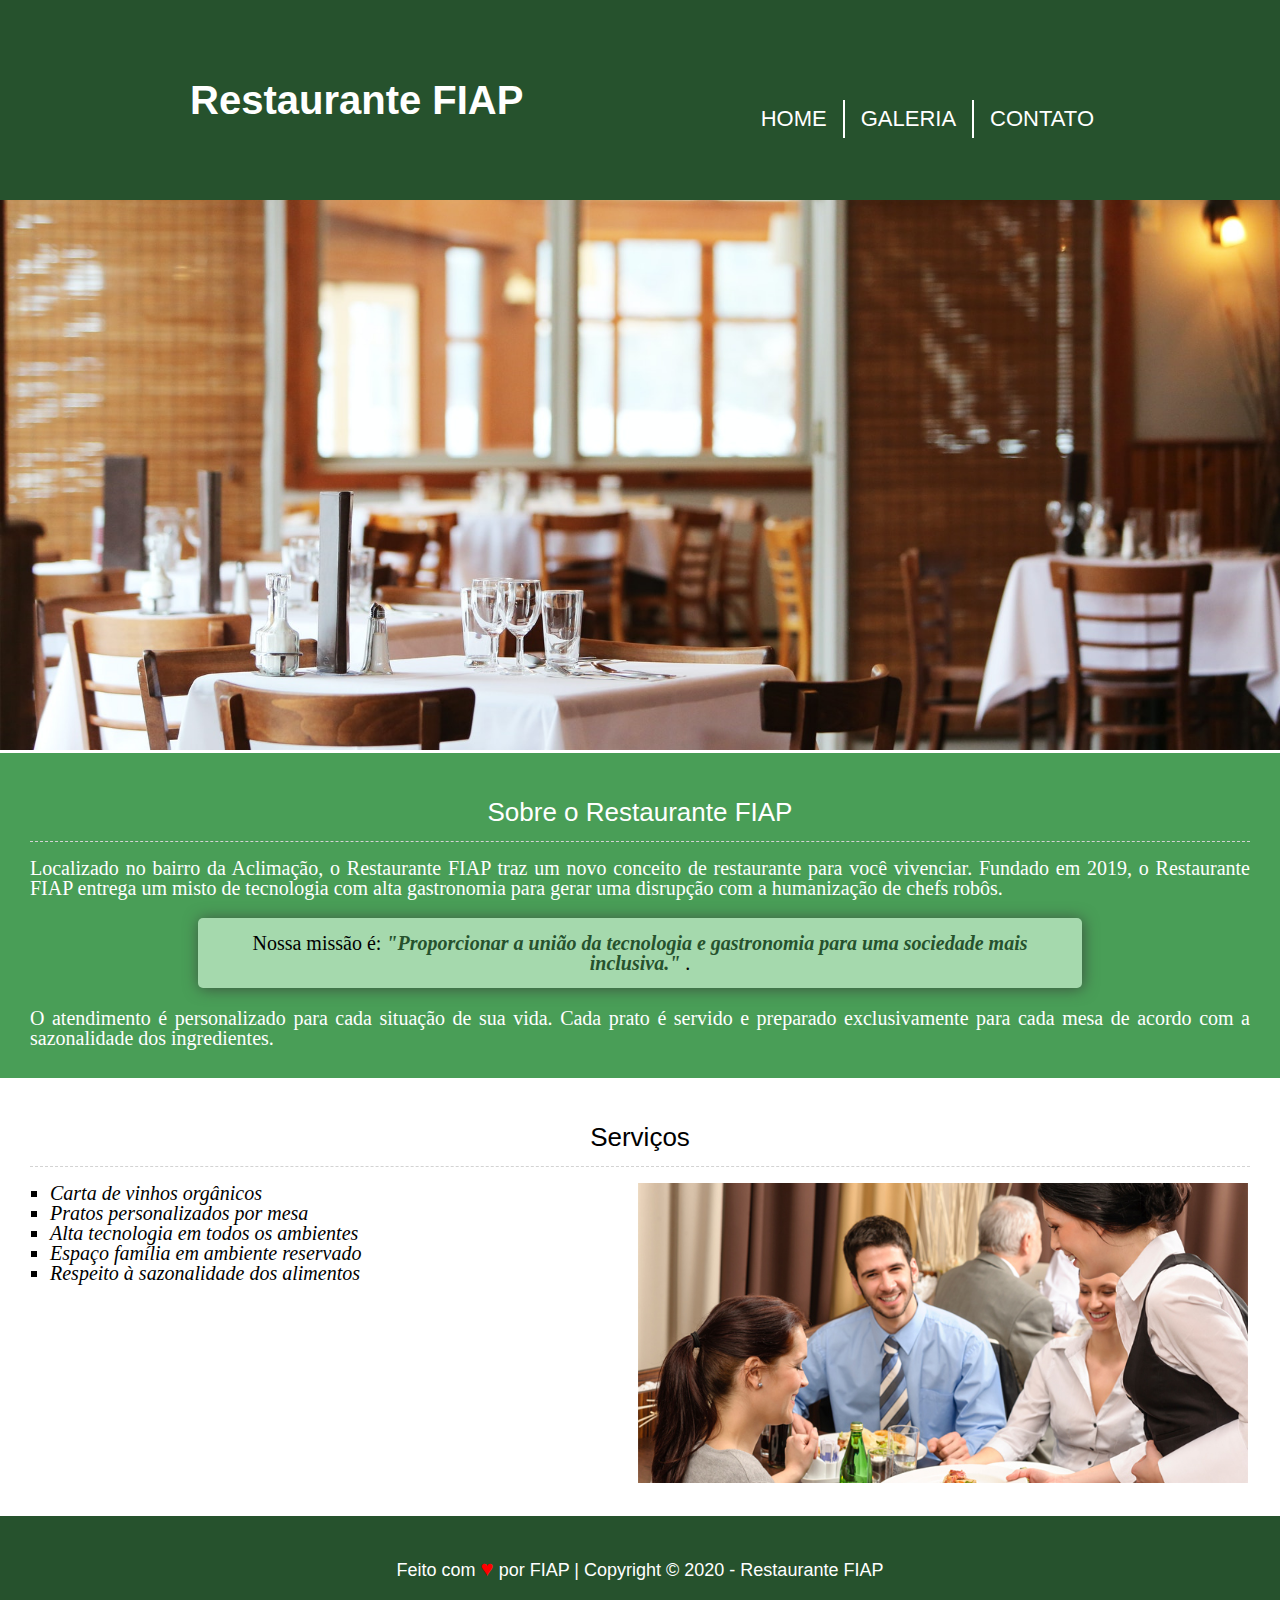
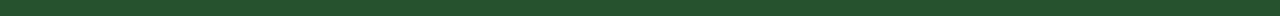
<file: index.html>
<!DOCTYPE html>
<html lang="pt-br" dir="ltr">
  <head>
    <meta charset="utf-8" />
    <title>Restaurante FIAP</title>
    <link rel="stylesheet" href="css/reset.css" type="text/css" />
    <link rel="stylesheet" href="css/style.css" type="text/css" />
    <link rel="stylesheet" href="https://pro.fontawesome.com/releases/v5.10.0/css/all.css" integrity="sha384-AYmEC3Yw5cVb3ZcuHtOA93w35dYTsvhLPVnYs9eStHfGJvOvKxVfELGroGkvsg+p" crossorigin="anonymous"/>
  </head>
  <body>
    <header class="cabecalho">
        <div class="container">
            <h1 class="titulo-principal">
                <i class="fas fa-seedling"></i>
                Restaurante FIAP
            </h1>
            <nav>
                 <ul>
                     <li><a href="index.html">Home</a></li>
                     <li><a href="galeria.html">Galeria</a></li>
                     <li><a href="contato.html">Contato</a></li>
                 </ul>
            </nav>
        </div>
    </header>
    <img src="imagens/banner.jpg" alt="mesa colocada representando um restaurante vazio." id="banner" width="500"/>
    <section class="conteudo-principal">
        <h2 class="titulo-centralizado titulo-secao">
          Sobre o Restaurante FIAP
        </h2>
        <p>
          Localizado no bairro da Aclimação, o
          <strong>Restaurante FIAP</strong> traz um novo conceito de restaurante
          para você vivenciar. Fundado em 2019, o Restaurante FIAP entrega um
          misto de tecnologia com alta gastronomia para gerar uma disrupção com a
          humanização de chefs robôs.
        </p>
        <p id="missao">
          <em>
            Nossa missão é:
            <strong>
              "Proporcionar a união da tecnologia e gastronomia para uma sociedade
              mais inclusiva."
            </strong>
            .
          </em>
        </p>
        <p>
          O atendimento é personalizado para cada situação de sua vida. Cada prato
          é servido e preparado exclusivamente para cada mesa de acordo com a
          sazonalidade dos ingredientes.
        </p>
      </section>
    <section class="servicos">
        <h3 class="titulo-centralizado titulo-secao">
          Serviços
        </h3>
        <ul>
          <li class="item">Carta de vinhos orgânicos</li>
          <li class="item">Pratos personalizados por mesa</li>
          <li class="item">Alta tecnologia em todos os ambientes</li>
          <li class="item">Espaço família em ambiente reservado</li>
          <li class="item">Respeito à sazonalidade dos alimentos</li>
        </ul>
        <img src="imagens/servicos.jpg" class="imagem-servicos" />
    </section>
    <footer>
        <div class="container">
            <p class="copyright">
                Feito com <span>&hearts;</span> por FIAP | Copyright &copy; 2020 - Restaurante FIAP
            </p>
        </div>
    </footer>
  </body>
</html>
</file>
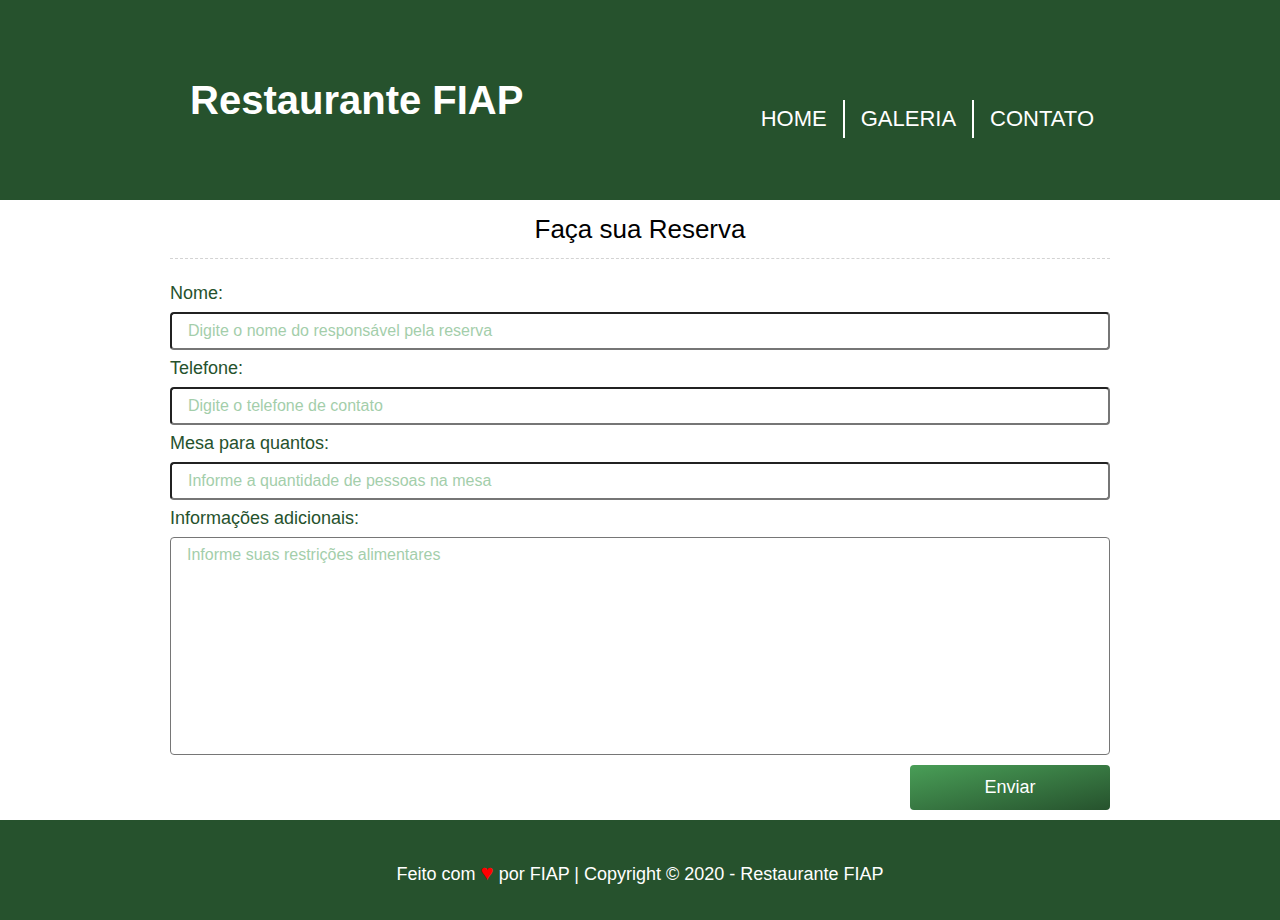
<file: contato.html>
<!DOCTYPE html>
<html lang="pt-br" dir="ltr">
<head>
    <meta charset="utf-8" />
    <title>Restaurante FIAP</title>
    <link rel="stylesheet" href="css/reset.css" type="text/css" />
    <link rel="stylesheet" href="https://pro.fontawesome.com/releases/v5.10.0/css/all.css" integrity="sha384-AYmEC3Yw5cVb3ZcuHtOA93w35dYTsvhLPVnYs9eStHfGJvOvKxVfELGroGkvsg+p" crossorigin="anonymous"/>
    <link rel="stylesheet" href="css/style.css" type="text/css" />
</head>
<body>
    <header class="cabecalho">
        <div class="container">
            <h1 class="titulo-principal">
                <i class="fas fa-seedling"></i>
                Restaurante FIAP
            </h1>
            <nav>
                <ul>
                    <li><a href="index.html">Home</a></li>
                    <li><a href="galeria.html">Galeria</a></li>
                    <li><a href="contato.html">Contato</a></li>
                </ul>
            </nav>
        </div>
    </header>
    <section class="contato">
        <div class="container">
                <h3 class="titulo-centralizado titulo-secao">Faça sua Reserva</h3>
        </div>
    </section>
    <div class="container">
        <form>
            <label for="nome">Nome:</label>
            <input
                type="text"
                id="nome"
                name="nome"
                placeholder="Digite o nome do responsável pela reserva"
            />
            <label for="telefone">Telefone:</label>
            <input
                type="tel"
                id="telefone"
                name="telefone"
                placeholder="Digite o telefone de contato"
            />
            <label for="qtdPessoas">Mesa para quantos:</label>
            <input
                type="number"
                id="qtdPessoas"
                name="qtdPessoas"
                step="1"
                placeholder="Informe a quantidade de pessoas na mesa"
            />
            <label for="observacoes">Informações adicionais:</label>
            <textarea
                id="observacoes"
                name="observacoes"
                placeholder="Informe suas restrições alimentares"
            ></textarea>
            <button type="submit"><i class="far fa-paper-plane"></i> Enviar</button>
        </form>
    </div>    
    <footer>
        <div class="container">
            <p class="copyright">
                Feito com <span>&hearts;</span> por FIAP | Copyright &copy; 2020 - Restaurante FIAP
            </p>
        </div>
    </footer>
</body>
</html>
</file>
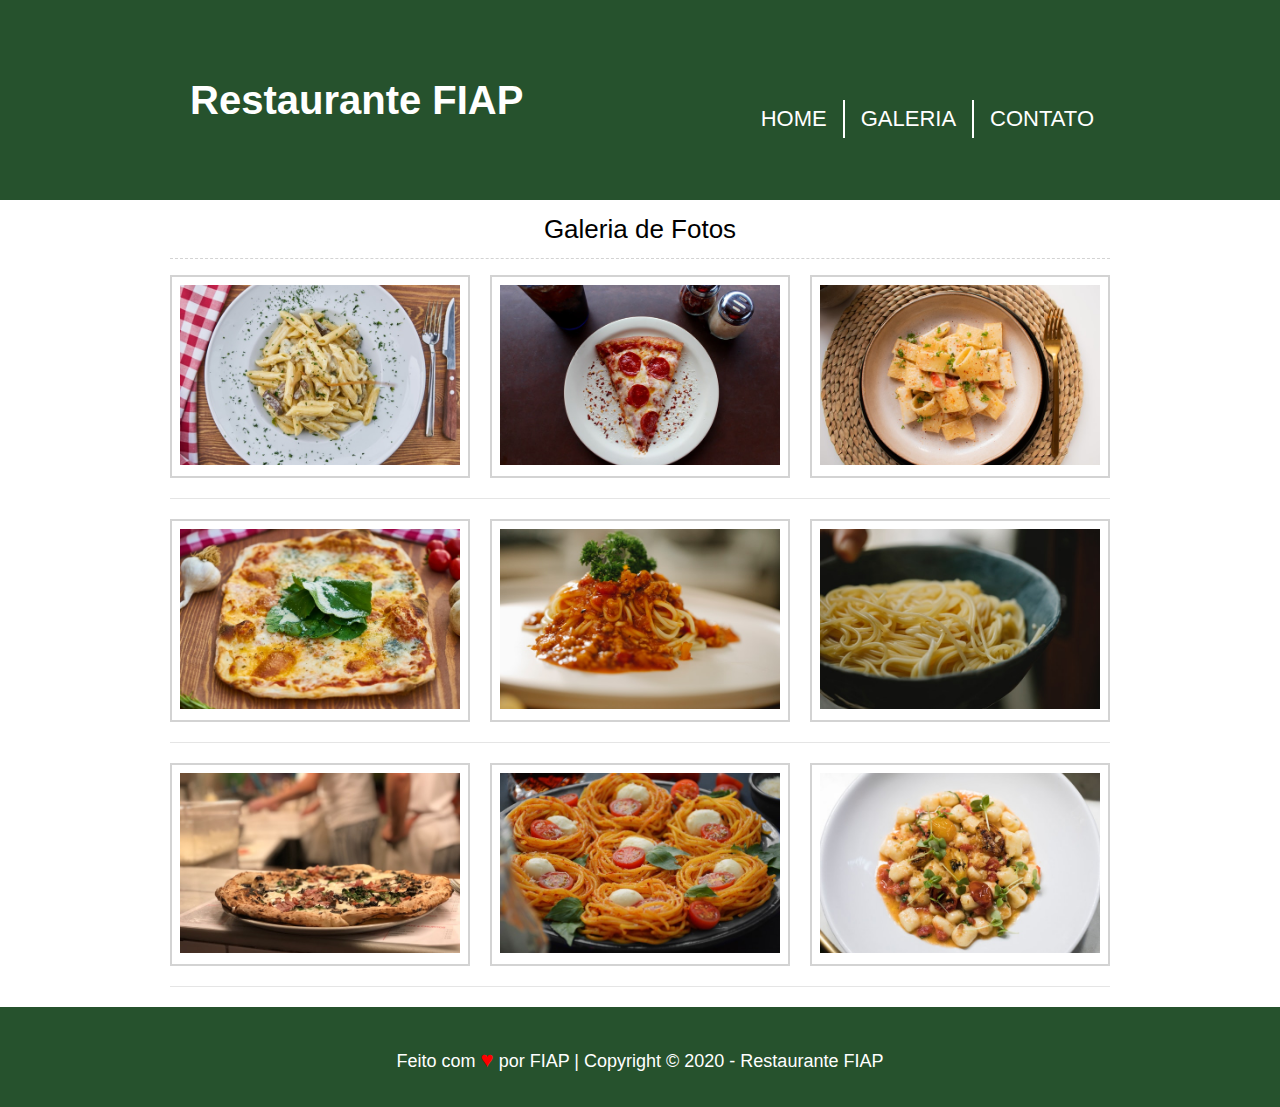
<file: galeria.html>
<!DOCTYPE html>
<html lang="pt-br" dir="ltr">
<head>
    <meta charset="utf-8" />
    <title>Restaurante FIAP</title>
    <link rel="stylesheet" href="css/reset.css" type="text/css" />
    <link rel="stylesheet" href="https://pro.fontawesome.com/releases/v5.10.0/css/all.css" integrity="sha384-AYmEC3Yw5cVb3ZcuHtOA93w35dYTsvhLPVnYs9eStHfGJvOvKxVfELGroGkvsg+p"crossorigin="anonymous"/>
    <link rel="stylesheet" href="css/style.css" type="text/css" />
</head>
<body>
    <header class="cabecalho">
        <div class="container">
            <h1 class="titulo-principal">
                <i class="fas fa-seedling"></i>
                Restaurante FIAP
            </h1>
            <nav>
                <ul>
                    <li><a href="index.html">Home</a></li>
                    <li><a href="galeria.html">Galeria</a></li>
                    <li><a href="contato.html">Contato</a></li>
                </ul>
            </nav>
        </div>
    </header>
    <section class="galeria">
        <div class="container">
            <h3 class="titulo-centralizado titulo-secao">Galeria de Fotos</h3>
        </div>
    </section>
    <div class="container">
        <div class="linha-fotos">
            <div class="foto">
                <img src="imagens/photo1.jpg" alt="Foto de comida" />
            </div>
            <div class="foto">
                <img src="imagens/photo2.jpg" alt="Foto de comida" />
            </div>
            <div class="foto">
                <img src="imagens/photo3.jpg" alt="Foto de comida" />
            </div>
        </div>
        <div class="linha-fotos">
            <div class="foto">
                <img src="imagens/photo4.jpg" alt="Foto de comida" />
            </div>
            <div class="foto">
                <img src="imagens/photo5.jpg" alt="Foto de comida" />
            </div>
            <div class="foto">
                <img src="imagens/photo6.jpg" alt="Foto de comida" />
            </div>
        </div>
        <div class="linha-fotos">
            <div class="foto">
                <img src="imagens/photo7.jpg" alt="Foto de comida" />
            </div>
            <div class="foto">
                <img src="imagens/photo8.jpg" alt="Foto de comida" />
            </div>
            <div class="foto">
                <img src="imagens/photo9.jpg" alt="Foto de comida" />
            </div>
        </div>
    </div>
    <footer>
        <div class="container">
            <p class="copyright">
                Feito com <span>&hearts;</span> por FIAP | Copyright &copy; 2020 -
                Restaurante FIAP
            </p>
        </div>
    </footer>
</body>
</html>
</file>
<file: css/style.css>
.titulo-principal {
    font-family: Arial, Helvetica, sans-serif;
    font-size: 20;
    font-weight: bold;
    margin-left: 20px;
}

#banner {
    height: 550px;
    object-fit: cover;
    object-position: 0% 65%;
    width: 100%;
}

.conteudo-principal {
    background-color: #499e57;
    color: white;
    padding: 30px;
    margin-top: 0;
}

.titulo-centralizado {
    text-align: center;
}

.titulo-secao {
    border-bottom: 1px lightgray dashed;
    font-family: Arial, Helvetica, sans-serif;
    font-size: 26px;
    margin-bottom: 16px;
    padding: 16px;
}

p {
    text-align: justify;
    font-size: 20px;
}

#missao {
    background-color: #a5d9ad;
    border-radius: 5px;
    box-shadow: 1px 1px 15px #3e5241;
    color: #000;
    font-size: 20px;
    margin: 20px auto;
    padding: 15px;
    text-align: center;
    width: 70%;
}

em strong {
    color: #26522d;
    font-style: italic;
    font-weight: bold;
}

.servicos {
    background-color: #ffffff;
    padding: 30px;
}

ul {
    display: inline-block;
    vertical-align: top;
    width: 30%;
    margin-right: 19.5%;
}

li {
    list-style: square;
    margin-left: 20px;
}

.item {
    font-size: 20px;
    font-style: italic;
}

.imagem-servicos {
    width: 50%;
    height: 300px;
    object-fit: cover;
    object-position: 0% 10%;
}

.cabecalho {
    background-color: #26522d;
    padding: 30px;
    height: 140px;
}

.container {
    margin: 0 auto;
    width: 940px;
    position: relative; /* Faz a camada de container ser referencia para o position absolute do nav. Auxiliando o posicionamento dentro da div */  
}

nav {
    position: absolute;
    top: 20px;
    right: 0;
    width: 50%;
}

nav ul {
    /* remove alguns espaços em branco entre li */
    font-size: 0;
    width: 100%;
    text-align: right;
}

nav li {
    display: inline-block;
    border-right: 2px #fff solid;
    padding: 8px 0px;
}

nav li:last-child {
    border-right: 0;
}

nav a {
    font-family: Arial, Helvetica, sans-serif;
    color: #fff;
    font-size: 22px;
    text-decoration: none;
    text-transform: uppercase;
    padding: 8px 16px;
    margin-left: -20px;
}

nav a:hover {
    text-decoration: underline;
    background-color: #3e5241;
}


.titulo-principal {
    color: #fff;
    font-family: Arial, Helvetica, sans-serif;
    font-size: 40px;
    font-weight: bold;
    margin-top: 50px;
    transition: all .5s ease-in-out;
}

.titulo-principal:hover {
    transform: translateX(50px) scale(1.2);
}

footer {
    background-color: #26522d;
    padding: 30px;
    height: 40px;
}

.copyright {
    color: white;
    font: 18px Arial, Helvetica, sans-serif;
    text-align: center;
    margin-top: 10px;
}

.copyright span {
    color: red;
    font-size: 22px;
}

.linha-fotos {
    display: flex;
    flex-direction: row;
    justify-content: space-between;
    margin-bottom: 20px;
    padding-bottom: 20px;
    border-bottom: 1px rgba(0, 0, 0, 0.1) solid;
}

.foto {
    border: 2px lightgray solid;
    padding: 8px;
}

.foto img {
    width: 280px;
    height: 180px;
    object-fit: cover;
    transition: all 1s ease-in-out;
}

.foto img:hover {
    transform: scale(1.5) rotate(10deg);
}

form {
    display: flex;
    flex-direction: column;
}

label {
    color: #26522d;
    font: 18px Arial, Helvetica, sans-serif;
    padding: 8px 0;
}

input,
textarea {
    border-radius: 4px;
    font: 16px Arial, Helvetica, sans-serif;
    padding: 8px 16px;
}

textarea {
    height: 200px;
    resize: none;
}

::placeholder {
    color: #499e57;
    opacity: 0.5;
}

button {
    align-self: flex-end;
    background: linear-gradient(to right bottom, #499e57, #26522d);
    border: 0;
    border-radius: 4px;
    color: #fff;
    cursor: pointer;
    display: block;
    font: 18px Arial, Helvetica, sans-serif;
    margin: 10px 0;
    padding: 12px 16px;
    width: 200px;
}

button:hover {
    background: rgba(38, 82, 45, 0.8);
}

button i {
    margin: 0 5px 0 -5px;
}
</file>
